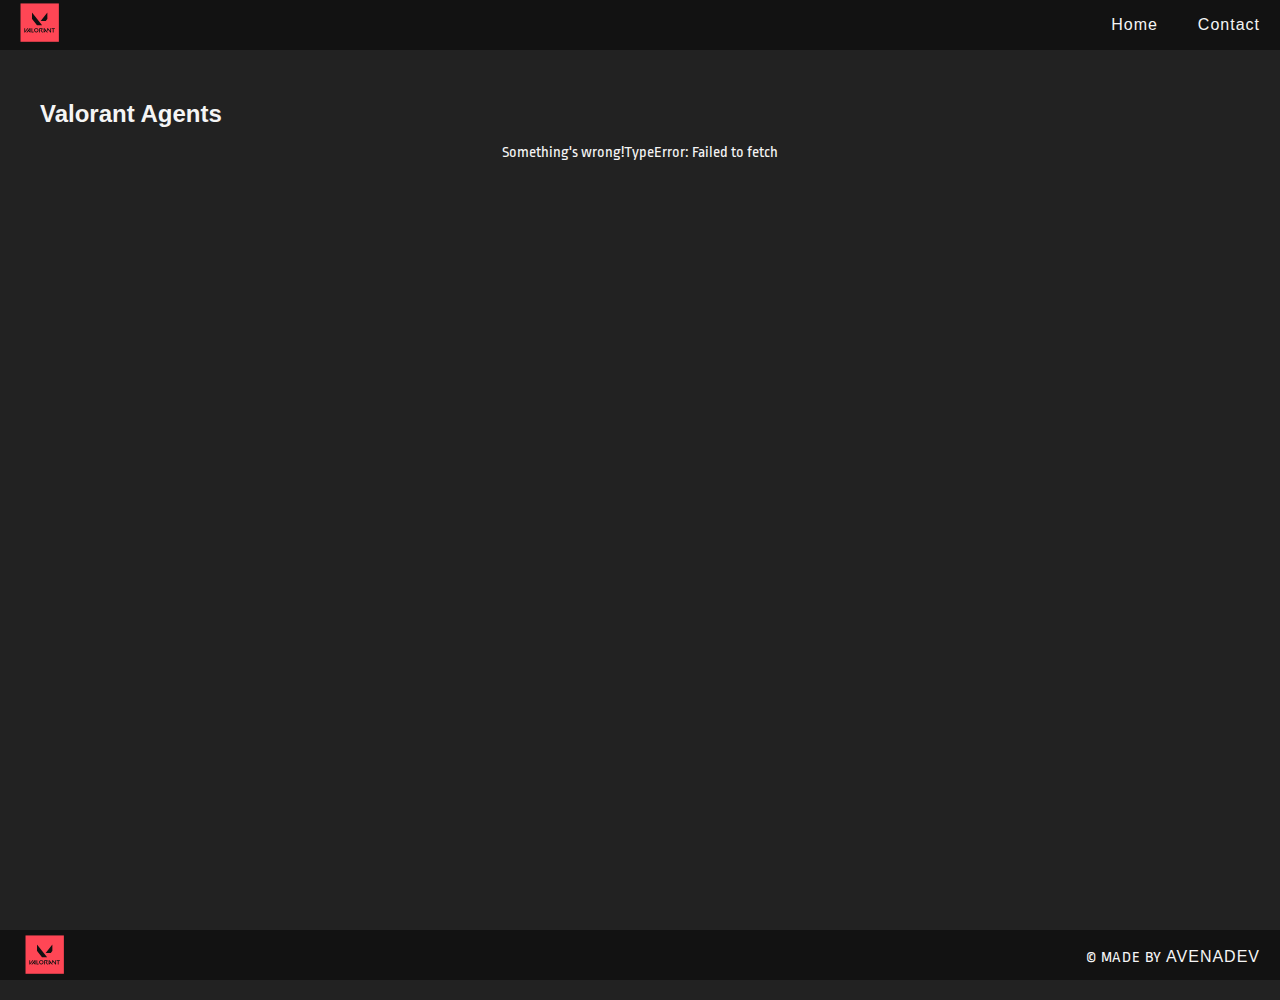
<file: index.html>
<!DOCTYPE html>
<html lang="en">
<head>
    <meta charset="UTF-8">
    <meta http-equiv="X-UA-Compatible" content="IE=edge">
    <meta name="viewport" content="width=device-width, initial-scale=1.0">
    <title>Valorant Agents</title>
    <link rel="stylesheet" href="./css/updated.css">
    <link href="https://fonts.googleapis.com/css2?family=Ropa+Sans&display=swap" rel="stylesheet">
    <link href="https://fonts.cdnfonts.com/css/valorant" rel="stylesheet">
</head>
<body>
<header>
    <div>
        <a href="index.html">
            <img src="assets/valorant-seeklogo.com.svg" width="50" alt="Valorant Logo">
        </a>
    </div>
    <div>
        <a class="font-valorant" href="index.html">Home</a>
        <a class="font-valorant" href="html/contact.html">Contact</a>
    </div>
</header>
<main>
    <h1>Valorant Agents</h1>

    <div class="wrapper">
        <div id="agentsList"></div>
        <div class="push"></div>
    </div>
    <p class="loader"></p>
</main>
<footer>
    <a href="./index.html">
        <img src="./assets/valorant-seeklogo.com.svg" width="50" alt="Valorant Logo"/>
    </a>
    <p>© made by <a class="font-valorant">avenaDev</a></p>
</footer>
<script>
    const BASE_URL = "https://valorant-api.com/v1";
    const AGENTS_URL = `${BASE_URL}/agents?isPlayableCharacter=true`;
    const out = document.querySelector('#agentsList');

    fetch(AGENTS_URL)
        .then(response => response.json())
        .then(parsedData => {
            // const removeAgent = parsedData.data;
            // removeAgent.splice(6, 1); // removing duplicate agent: "Sova"
            listData(parsedData.data);
        })
        .catch((error) => out.innerHTML = "Something's wrong!" + error)
        .finally(() => document.querySelector(".loader").remove());

    function listData(agents) {
        console.log(agents);

        agents.forEach((agent) => {

            out.innerHTML +=
                `<div>
                  <a href="details.html?uuid=${agent.uuid}">
                        <p>${agent.displayName}</p>
                        <p style="font-size: 12px; font-weight: lighter; text-shadow: 2px 2px var(--lightBlack)">${agent.role.displayName}</p>
                        <img src="${agent.displayIcon}" alt="${agent.displayName}" width="100"></a>
                </div>`;
        })
    }
</script>
</body>
</html>
</file>
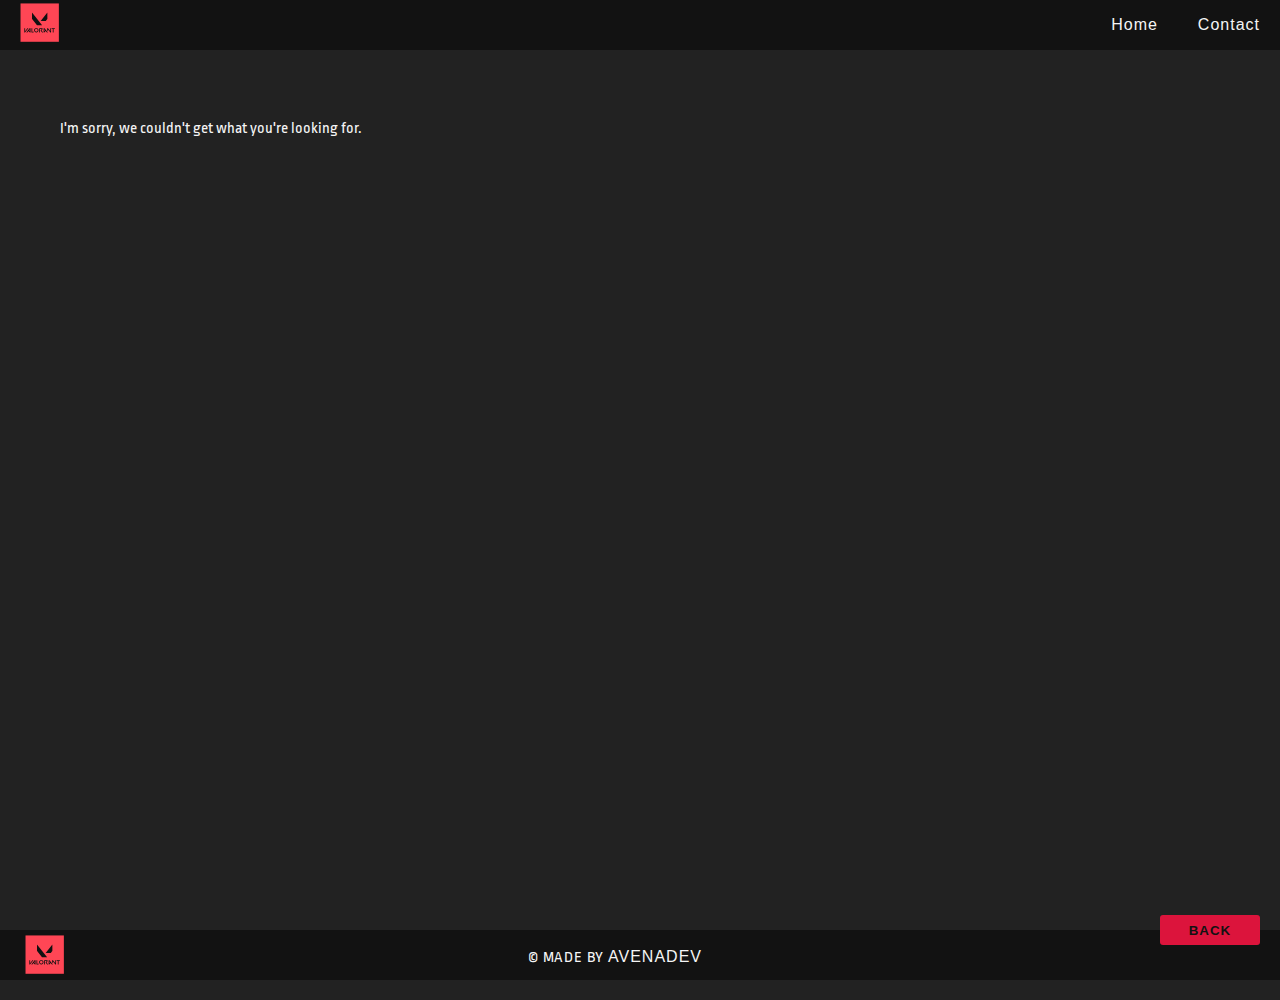
<file: details.html>
<!DOCTYPE html>
<html lang="en">
<head>
    <meta charset="UTF-8">
    <meta http-equiv="X-UA-Compatible" content="IE=edge">
    <meta name="viewport" content="width=device-width, initial-scale=1.0">
    <title></title>
    <link rel="stylesheet" href="./css/updated.css">
    <link href="https://fonts.googleapis.com/css2?family=Ropa+Sans&display=swap" rel="stylesheet">
    <link href="https://fonts.cdnfonts.com/css/valorant" rel="stylesheet">
</head>
<body>
<header>
    <div>
        <a href="index.html">
            <img src="./assets/valorant-seeklogo.com.svg" width="50" alt="Valorant Logo">
        </a>
    </div>
    <div>
        <a class="font-valorant" href="./index.html">Home</a>
        <a class="font-valorant" href="./html/contact.html">Contact</a>
    </div>
</header>
<main>
    <div class="wrapper">
        <div id="agentDetailsBox"></div>
        <div class="push"></div>
    </div>
    <p class="loader"></p>
</main>
<footer>
    <a href="./index.html">
        <img src="./assets/valorant-seeklogo.com.svg" width="50" alt="Valorant Logo"/>
    </a>
    <p>© made by <a class="font-valorant">avenaDev</a></p>
    <button class="back"><a href="./index.html" class="back">Back</a></button>
</footer>
<script>
    const agentDetails = document.querySelector('#agentDetailsBox');
    const queryString = document.location.search;
    const params = new URLSearchParams(queryString);
    const agentUuid = params.get("uuid");
    let url = `https://valorant-api.com/v1/agents/${agentUuid}`;

    fetch(url)
        .then(response => response.json())
        .then(data => {
            listData(data.data);
            //console.log(data.data + `, Data Value: ` + data.data.value + `, Data Type: ` + typeof data.data);
        })
        .catch(error => {
            agentDetails.innerHTML = "I'm sorry, we couldn't get what you're looking for.";
            console.log("Error message: " + error);
        })
        .finally(() => {
            document.querySelector(".loader").remove();
            document.querySelector(".back").innerHTML = `<a href="index.html">Back</a>`;
        })

    function listData(agentUuid) {
        //console.log(agentUuid);
        document.title = `Agent | ` + agentUuid.displayName;
        agentDetails.innerHTML = `

        <h1>${agentUuid.displayName}</h1>

        <h2>Role: ${agentUuid.role.displayName}</h2>
        <p>${agentUuid.role.description}</p>

        <img src="${agentUuid.bustPortrait}" alt="${agentUuid.displayName}" width="100%">

        <p>${agentUuid.description}</p>
        <h2>Abilities</h2>
            <div class="detailsAbilities-wrapper">
            <div class="detailsAbilities-container">
              <h3>${agentUuid.abilities[0].displayName}</h3>
              <img  src="${agentUuid.abilities[0].displayIcon}"
                    alt="${agentUuid.displayName} + ${agentUuid.abilities[0].displayName}"
                    width="40"
                    height="40"
              >
            </div>
             <h4>${agentUuid.abilities[0].slot}:</h4>
             <em>${agentUuid.abilities[0].description}</em>
            </div>

            <div class="detailsAbilities-wrapper">
            <div class="detailsAbilities-container">
              <h3>${agentUuid.abilities[1].displayName}</h3>
              <img  src="${agentUuid.abilities[1].displayIcon}"
                    alt="${agentUuid.displayName} + ${agentUuid.abilities[1].displayName}"
               width="40"
               height="40"
              >
            </div>
             <h4>${agentUuid.abilities[1].slot}:</h4>
             <em>${agentUuid.abilities[1].description}</em>
            </div>

           <div class="detailsAbilities-wrapper">
            <div class="detailsAbilities-container">
                <h3>${agentUuid.abilities[2].displayName}</h3>
                <img    src="${agentUuid.abilities[2].displayIcon}"
                        alt="${agentUuid.displayName} + ${agentUuid.abilities[2].displayName}"
                        width="40"
                        height="40"
                >
            </div>
             <h4>${agentUuid.abilities[2].slot}:</h4>
             <em>${agentUuid.abilities[2].description}</em>
            </div>

          <div class="detailsAbilities-wrapper">
            <div class="detailsAbilities-container">
                <h3>${agentUuid.abilities[3].displayName}</h3>
              <img  src="${agentUuid.abilities[3].displayIcon}"
                    alt="${agentUuid.displayName} + ${agentUuid.abilities[3].displayName}"
                    width="40"
                    height="40"
              >
            </div>
             <h4>${agentUuid.abilities[3].slot}:</h4>
             <em>${agentUuid.abilities[3].description}</em>
            </div>

        <h2>Voicelines</h2>
        <div class="detailsVoicelines">
           <p>${agentUuid.displayName} voiceline on match entry</p>
        </div>
        <div class="detailsVoicelines">
            <audio controls>
                <source src="${agentUuid.voiceLine.mediaList[0].wave}">
            </audio>
        </div>`;
        agentDetails.style.backgroundImage = `url(${agentUuid.background})`;
        agentDetails.style.backgroundRepeat = "no-repeat";
        agentDetails.style.backgroundPosition = "-50% 50%"; // POSITION: width height

        agentDetails.style.backgroundSize = "100% 15%"; //SIZE: width height
        agentDetails.style.backgroundPosition = "-50% 10%"; // POSITION: width height
        agentDetails.style.backgroundColor = "rgba(34, 34, 34, 0.8)";
        agentDetails.style.backgroundBlendMode = "darken";
    }
</script>
</body>
</html>
</file>
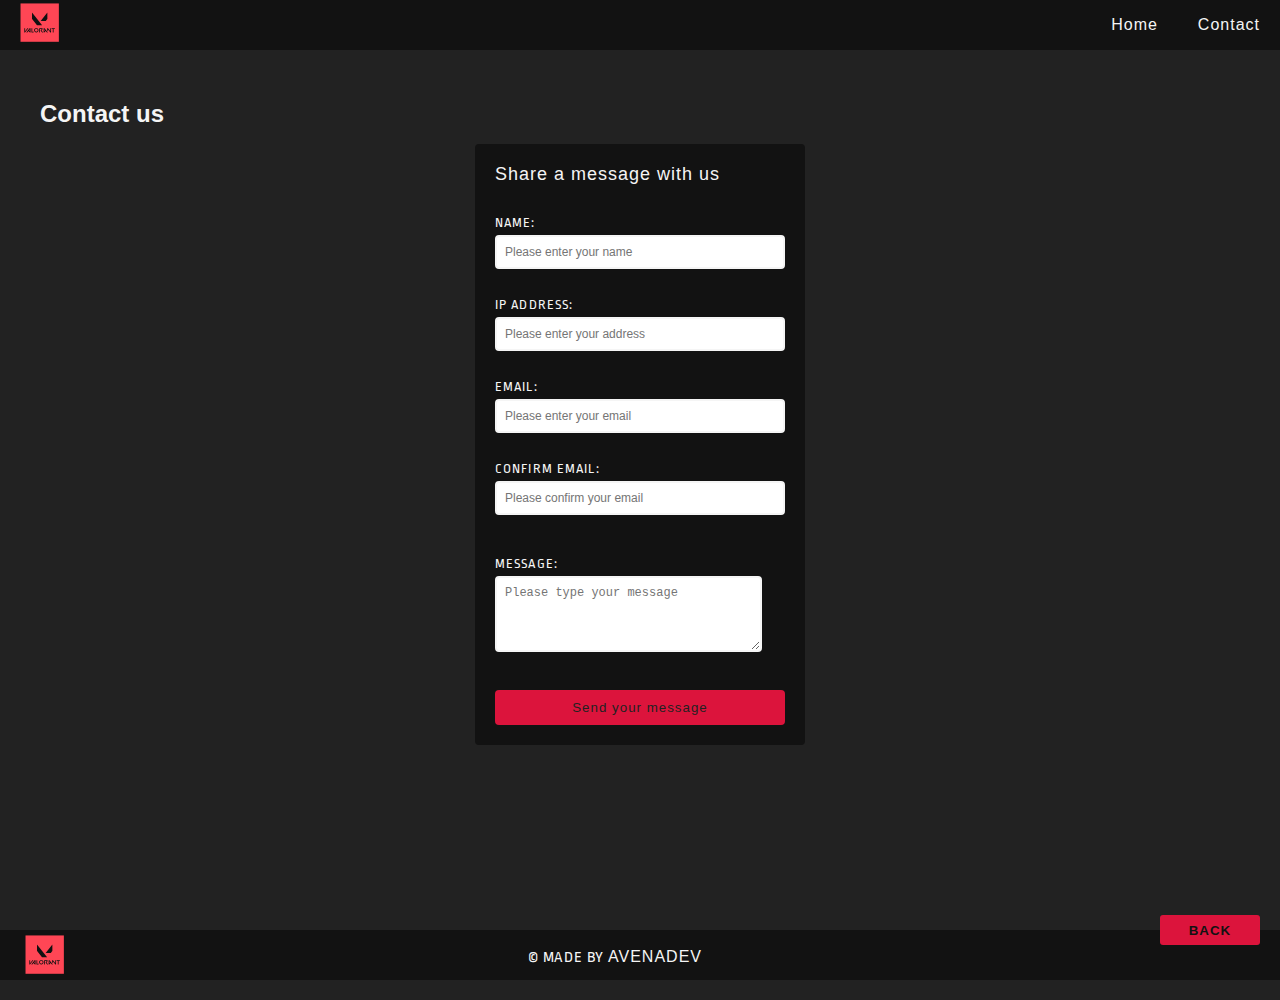
<file: html/contact.html>
<!doctype html>
<html lang="en">
<head>
    <meta charset="UTF-8">
    <meta name="viewport"
          content="width=device-width, user-scalable=no, initial-scale=1.0, maximum-scale=1.0, minimum-scale=1.0">
    <meta http-equiv="X-UA-Compatible" content="ie=edge">
    <title>Contact us!</title>
    <link rel="stylesheet" href="../css/updated.css">
    <link href="https://fonts.cdnfonts.com/css/valorant" rel="stylesheet">
    <link href="https://fonts.googleapis.com/css2?family=Ropa+Sans&display=swap" rel="stylesheet">
    <script defer src="../js/contact.js"></script>
</head>
<body>
<header>
    <div>
        <a href="../index.html">
            <img src="../assets/valorant-seeklogo.com.svg" width="50" alt="Valorant Logo">
        </a>
    </div>
    <div>
        <a class="font-valorant" href="../index.html">Home</a>
        <a class="font-valorant" href="../html/contact.html">Contact</a>
    </div>
</header>
<main>
    <h1 id="hideH1">Contact us</h1>

    <div class="wrapper">
        <div id="successMessage" style="display:none;">
            <div>
                <h4 class="font-valorant">Thanks for being awesome! </h4>
                <p>We have received your message and would like to thank you for writing to us.</p>
                <p class="font-valorant">Talk to you soon!</p>
                <p><a href="../index.html" class="font-valorant">Got it!</a></p>
            </div>
        </div>

        <form id="form" onchange="validateInputs()">
            <h4 class="font-valorant">Share a message with us</h4>
            <div class="input-field">
                <label for="name">Name:</label>
                <input id="name" name="name" type="text" placeholder="Please enter your name">
                <div class="error"></div>
            </div>
            <div class="input-field">
                <label for="address">IP Address:</label>
                <input id="address" name="address" placeholder="Please enter your address">
                <div class="error"></div>
            </div>
            <div class="input-field">
                <label for="email">Email:</label>
                <input id="email" name="email" type="text" placeholder="Please enter your email">
                <div class="error"></div>
            </div>
            <div class="input-field">
                <label for="email2">Confirm Email:</label>
                <input id="email2" name="email2" type="text" placeholder="Please confirm your email">
                <div class="error"></div>
                <br>
            </div>
            <div class="input-field">
                <label for="comment">Message:</label>
                <textarea id="comment" name="comment" rows="4" cols="50"
                          placeholder="Please type your message"></textarea>
                <div class="error"></div>
            </div>
            <button type="submit" onsubmit="validateInputs()" id="button" class="font-valorant">Send your message
            </button>
        </form>
        <div class="push"></div>
    </div>
    <p class="loader"></p>
</main>
<footer>
    <a href="../index.html">
        <img src="../assets/valorant-seeklogo.com.svg" width="50" alt="Valorant Logo"/>
    </a>
    <p>© made by <a class="font-valorant">avenaDev</a></p>
    <button class="back"><a href="../index.html" class="back">Back</a></button>
</footer>
</body>
</html>
</file>
<file: css/updated.css>
/* @formatter:off */
:root {
    --lightBlack: #222;
    --darkBlack: #121212;
    --whiteSmoke: whitesmoke;
    --white: #e7e7e7;
    --redCrimson: crimson;
    --inputError: #ff3860;
    --inputSuccess: #09c377;
}

* {
    box-sizing: border-box;
    text-rendering: optimizeLegibility;
    -moz-osx-font-smoothing: grayscale;
}
body {
    margin: 70px auto;
    font-family: 'Ropa Sans', sans-serif;
    color: var(--whiteSmoke);
    background-color: var(--lightBlack);
}
html {
    /* position: relative; /**/
    /* background-color: var(--lightBlack); /**/
}
html, body {
    height: 100%;
    margin: 50px auto;
}

.font-valorant {
    color: var(--whiteSmoke);
    text-decoration: none;
    list-style-type: none;
    font-weight: lighter;
    letter-spacing: 1px;
    font-family: 'VALORANT', sans-serif;
}

h1 {
    font-size: 24px;
}
h2 {
    font-size: 22px;
}
h3 {
    margin: 0;
    padding: 0;
    font-size: 20px;
}
h1, h2, h3 {
    font-weight: bolder;
    font-family: 'VALORANT', sans-serif;
    background-color: transparent;
}
h4 {
    margin: 0;
    padding-bottom: 15px;
    font-size: 18px;
    font-weight: bolder;
    letter-spacing: 0.07em;
}
p {
    line-height: 1.4em;
    letter-spacing: 0.05em;
}
em {
    margin: 0;
    line-height: 1.7em;
    font-size: 16px;
    padding-bottom: 15px;
}
a {
    color: var(--white);
    text-decoration: none;
    list-style-type: none;
    font-weight: lighter;
    letter-spacing: 1px;
    font-family: 'VALORANT', sans-serif;
}

header {
    background-color: var(--darkBlack);
    display: flex;
    flex: 1 auto;
    justify-content: space-between;
    align-items: center;
    width: 100vw;
    left: 0;
}
header {
    position: absolute;
    top: 0;
    height: 50px;
}
header div:first-child { margin-left: 15px; }
header div:last-child {
    width: 70%;
    justify-content: flex-end;
    padding-right: 20px;
    display: flex;
    column-gap: 40px;
}

main {
    padding: 0 40px 20px 40px; /* top, right, bottom, left */
    min-height: calc(100vh - 70px);
}
.wrapper {
    min-height: 100%;
    width: 100%;
    margin-bottom: -50px;
}
#agentsList {
    display: flex;
    flex-wrap: wrap;
    justify-content: space-around;
    gap: 50px;
    width: 100%;
}
#agentsList div {
    text-align: center;
    width: 25%;
}
#agentDetailsBox {
    display: flex;
    flex-direction: column;
    justify-content: space-around;
    width: 100%;
    height: 100%;
    padding: 20px;
}

#form,
#container,
#successMessage {
    display: flex;
    text-decoration: none;
    list-style-type: none;
    background-repeat: no-repeat;
    -ms-overflow-style: none; /* IE and Edge */
    scrollbar-width: none; /* Firefox */
    max-width: 330px; /**/
    max-height: 85%;
    overflow-x: hidden; /* left, right *//* left, right */
}
#form {
    flex-direction: column;
}

.detailsAbilities-wrapper {
    display: flex;
    flex-direction: column;
    justify-content: space-around;
}
.detailsAbilities-container {
    display: flex;
    justify-content: space-between;
}
.detailsVoicelines,
audio {
    display: flex;
    flex-direction: row;
    justify-content: space-between;
    width:100%;
}

button.back,
button.back * {
    font-family: 'VALORANT', sans-serif;
    border: none;
    border-radius: 3px;
    text-transform: uppercase;
    font-weight: bold;
    letter-spacing: 1px;
    width: 100px;
    height: 30px;
    margin-top: -15px;
    color: var(--darkBlack);
    background-color: var(--redCrimson);
}

#form {
    row-gap: 15px;
    margin: 0 auto;
    padding: 20px;
    background-color: var(--darkBlack);
    border-radius: 4px;
    font-size: 12px;
    color: var(--whiteSmoke);
}
#form h1 {
    text-align: center;
}
#form button {
    padding: 10px;
    margin-top: 10px;
    width: 100%;
    color: var(--lightBlack);
    background-color: var(--redCrimson);
    border: none;
    border-radius: 4px;
    cursor: pointer;
}
.input-field {
    display: flex;
    flex-direction: column;
}
.input-field input, textarea {
    border: 2px solid var(--whiteSmoke);
    border-radius: 4px;
    display: inline-block;
    font-size: 12px;
    padding: 8px;
}
.input-field textarea {
    max-width: 92%;
    max-height: 100px;
}
.input-field input:focus,
.input-field textarea:focus {
    outline: 0;
}
.input-field.success input, .input-field.success textarea {
    border-color: var(--inputSuccess);
}
.input-field.error input, .input-field.error textarea {
    border-color: var(--inputError);
}
#form label,
#form .error {
    text-transform: uppercase;
    letter-spacing: 0.08em;
    padding-bottom: 5px;
    font-size: 14px;
}
#form .error {
    font-size: 12px;
}
.input-field .error {
    color: var(--inputError);
    font-size: 12px;
    letter-spacing: 0.07em;
    height: 13px;
    padding-top: 3px;
}
#successMessage {
    text-align: center;
    background-color: var(--lightBlack);
    justify-content: space-around;
}
#successMessage div {
    display: flex;
    flex-direction: column;
    justify-content: center;
    width: 300px;
    margin: 0 auto;
}
#successMessage p {
    line-height: 1.5em;
    letter-spacing: 0.07em;
}
#successMessage strong {
    letter-spacing: 0.07em;
}
#successMessage a {
    background-color: var(--redCrimson);
    padding: 10px;
    width: 150px;
    letter-spacing: 0.07em;
    color: var(--whiteSmoke);
    box-shadow: 2px 2px var(--lightBlack);
}

footer,
.push {
    height: 50px;
}

footer {
    background-color: var(--darkBlack);
    text-transform: uppercase;
    display: flex;
    flex: 1 auto;
    justify-content: space-between;
    padding-left: 20px;
    padding-right: 20px;
    bottom: 0;

}
</file>
